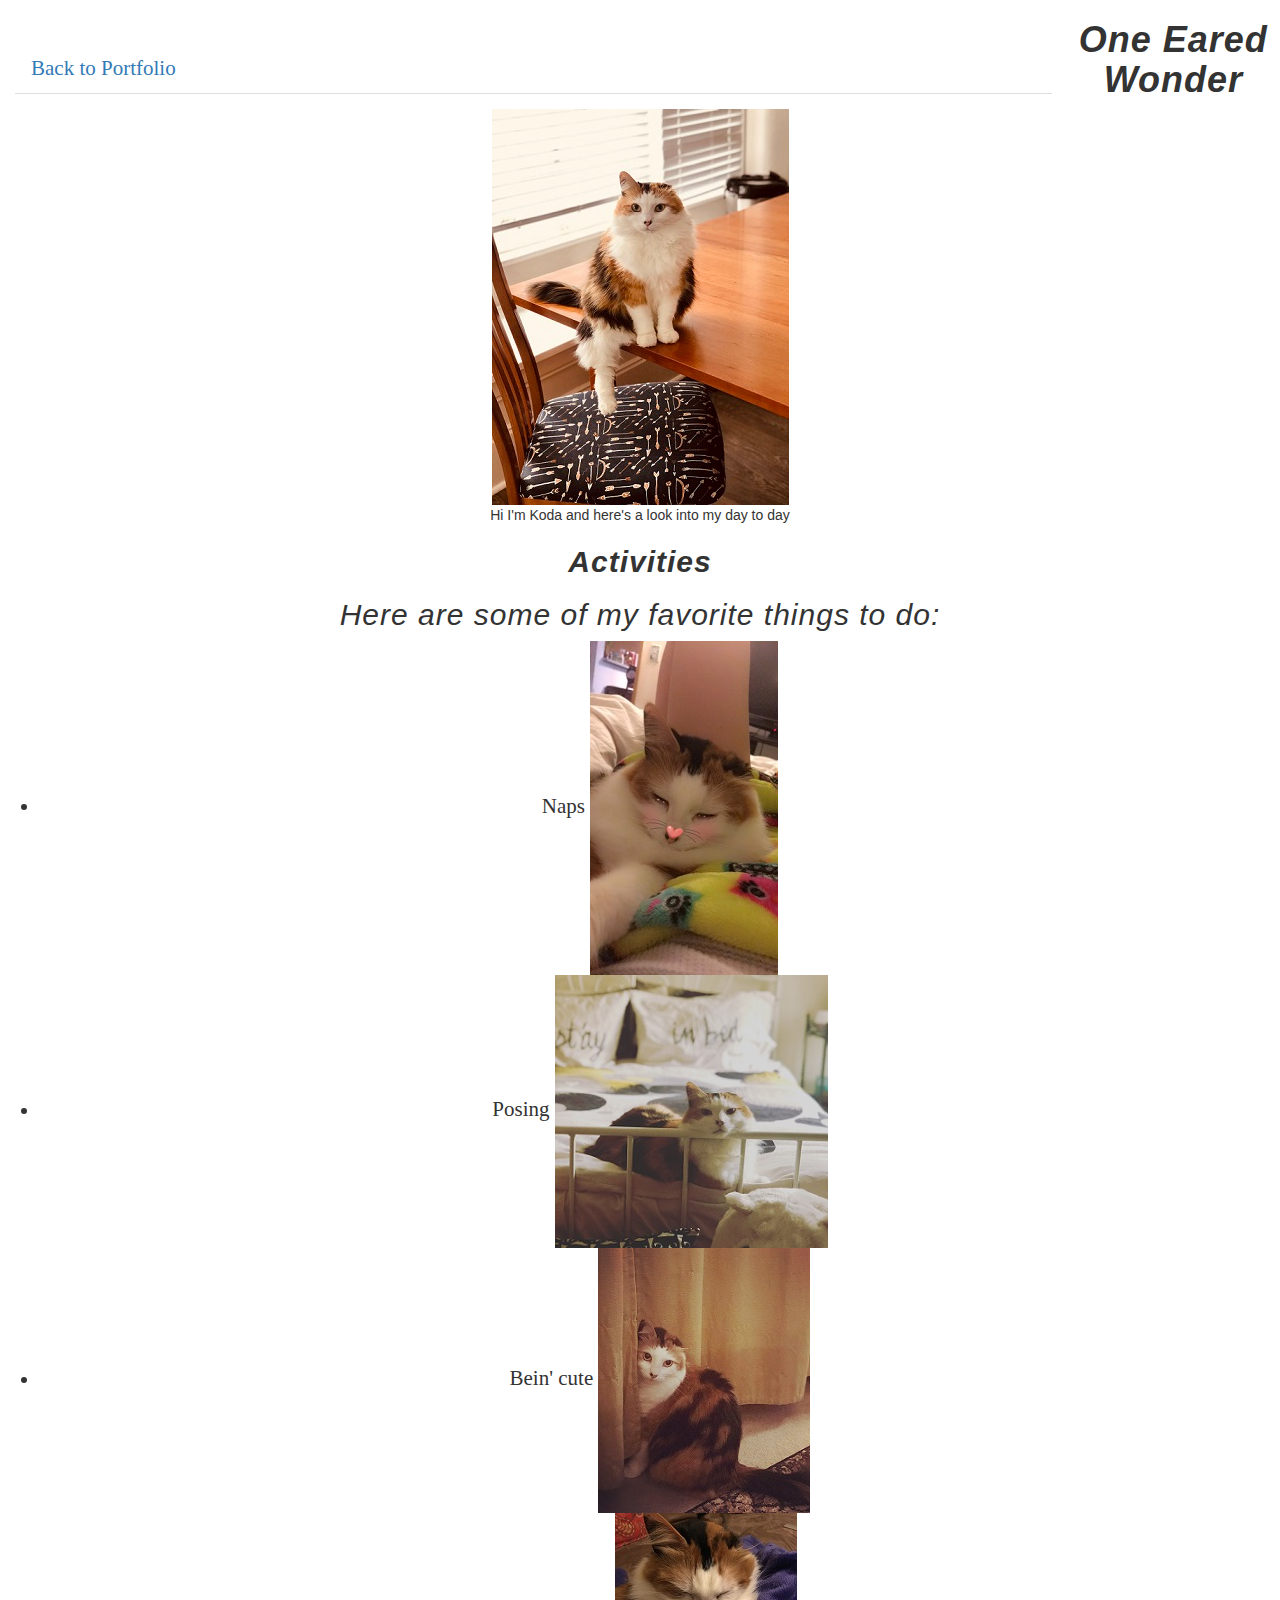
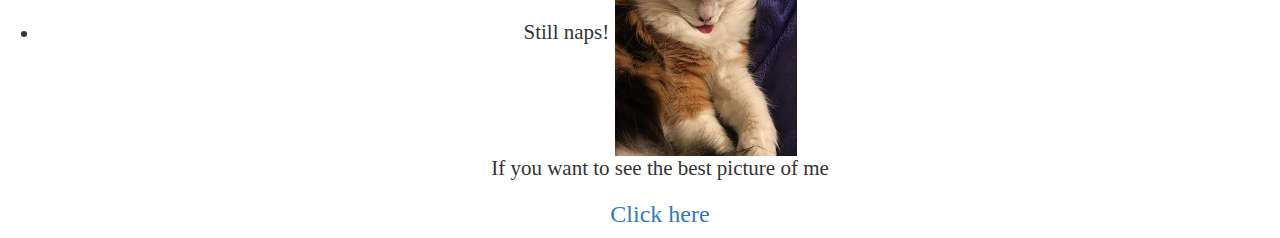
<file: index.html>
<!DOCTYPE HTML>
<html>
  <head>
    <link rel="stylesheet" href="css/styles.css">
    <link rel="stylesheet" href="css/bootstrap.css">
    <title><strong>One Eared Wonder</strong></title>
  </head>
  <body>
    <div class="col-md-10">
      <div class="nav bar">
        <ul class="nav nav-tabs">
          <li class="nav-item">
            <a class="nav-link active"><span class="home"><a href="https://tytyhibye.github.io/Portfolio-project/">Back to Portfolio</a></span></a>
          </li>
        </ul>
      </div>
    </div>
    <h1><strong>One Eared Wonder</strong></h1>
    <img src="img/cover.jpg">
    
    <p>Hi I'm Koda and here's a look into my day to day</p>

    <h2><strong>Activities</strong></h2>
    <h2>Here are some of my favorite things to do:</h2>
    <ul>
      <li>Naps
        <img src="img/nap2.jpg">
      </li>
      <li>Posing
        <img src="img/cute.jpg">
      </li>
      <li>Bein' cute
        <img src="img/pose.jpg">
      </li>
      <li>Still naps!
        <img src="img/nap1.jpg">
      </li>

    <p>If you want to see the best picture of me</p>
    <a href="https://tytyhibye.github.io/koda/best-picture.html">
    <h3>Click here</h3>
    </a>
    </ul>
  </body>
</file>
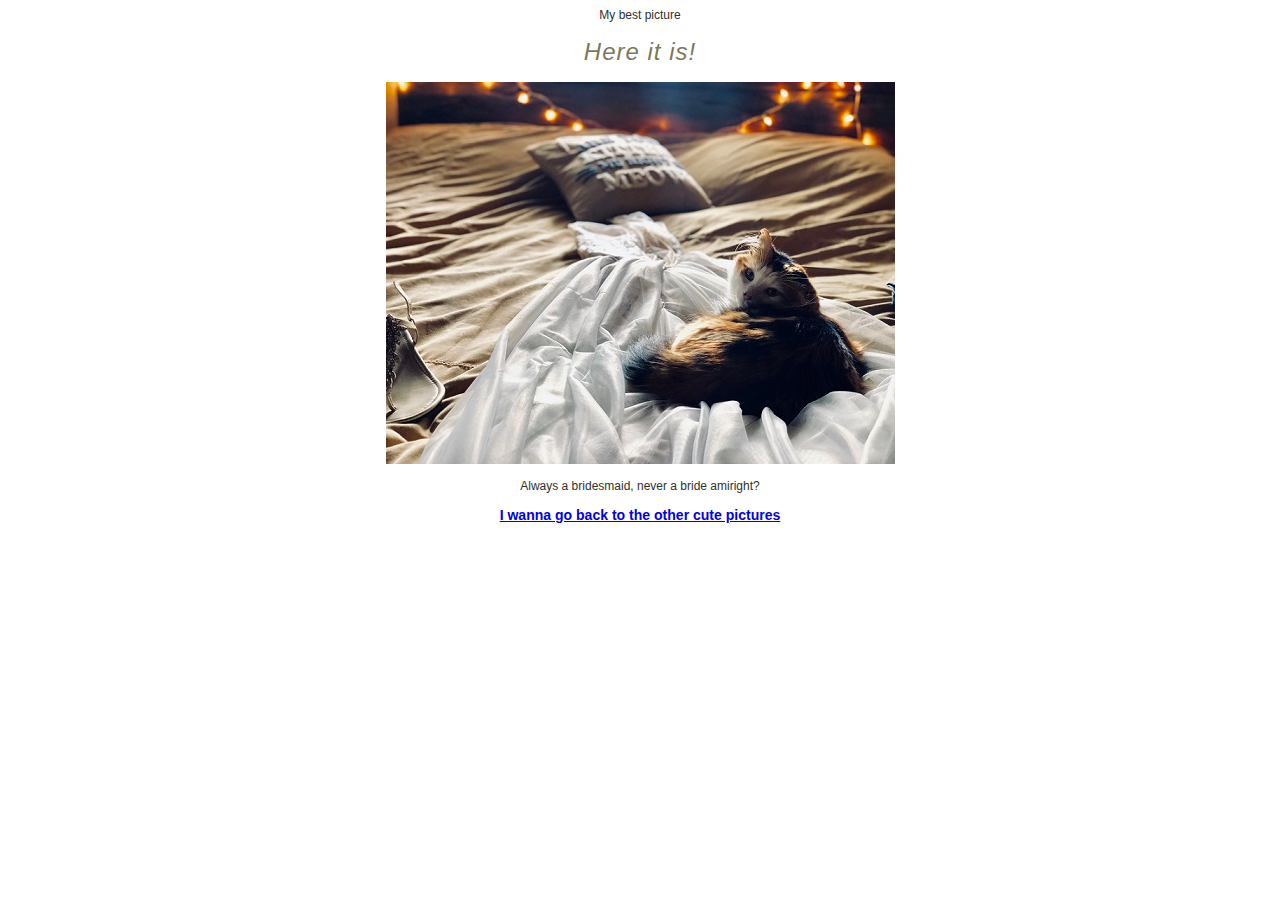
<file: best-picture.html>
<!DOCTYPE html>
<html>
  <head>My best picture</head>
    <link rel="stylesheet" href="css/styles.css">
    <title>Best picture ever</title>
  <body>
    <h1>Here it is!</h1>
    <img src="img/bridesmaid.jpg">

    <p>Always a bridesmaid, never a bride amiright?</p>

    <a href="index.html">
    <h3>I wanna go back to the other cute pictures</h3>
    </a>
  </body>
</html>
</file>
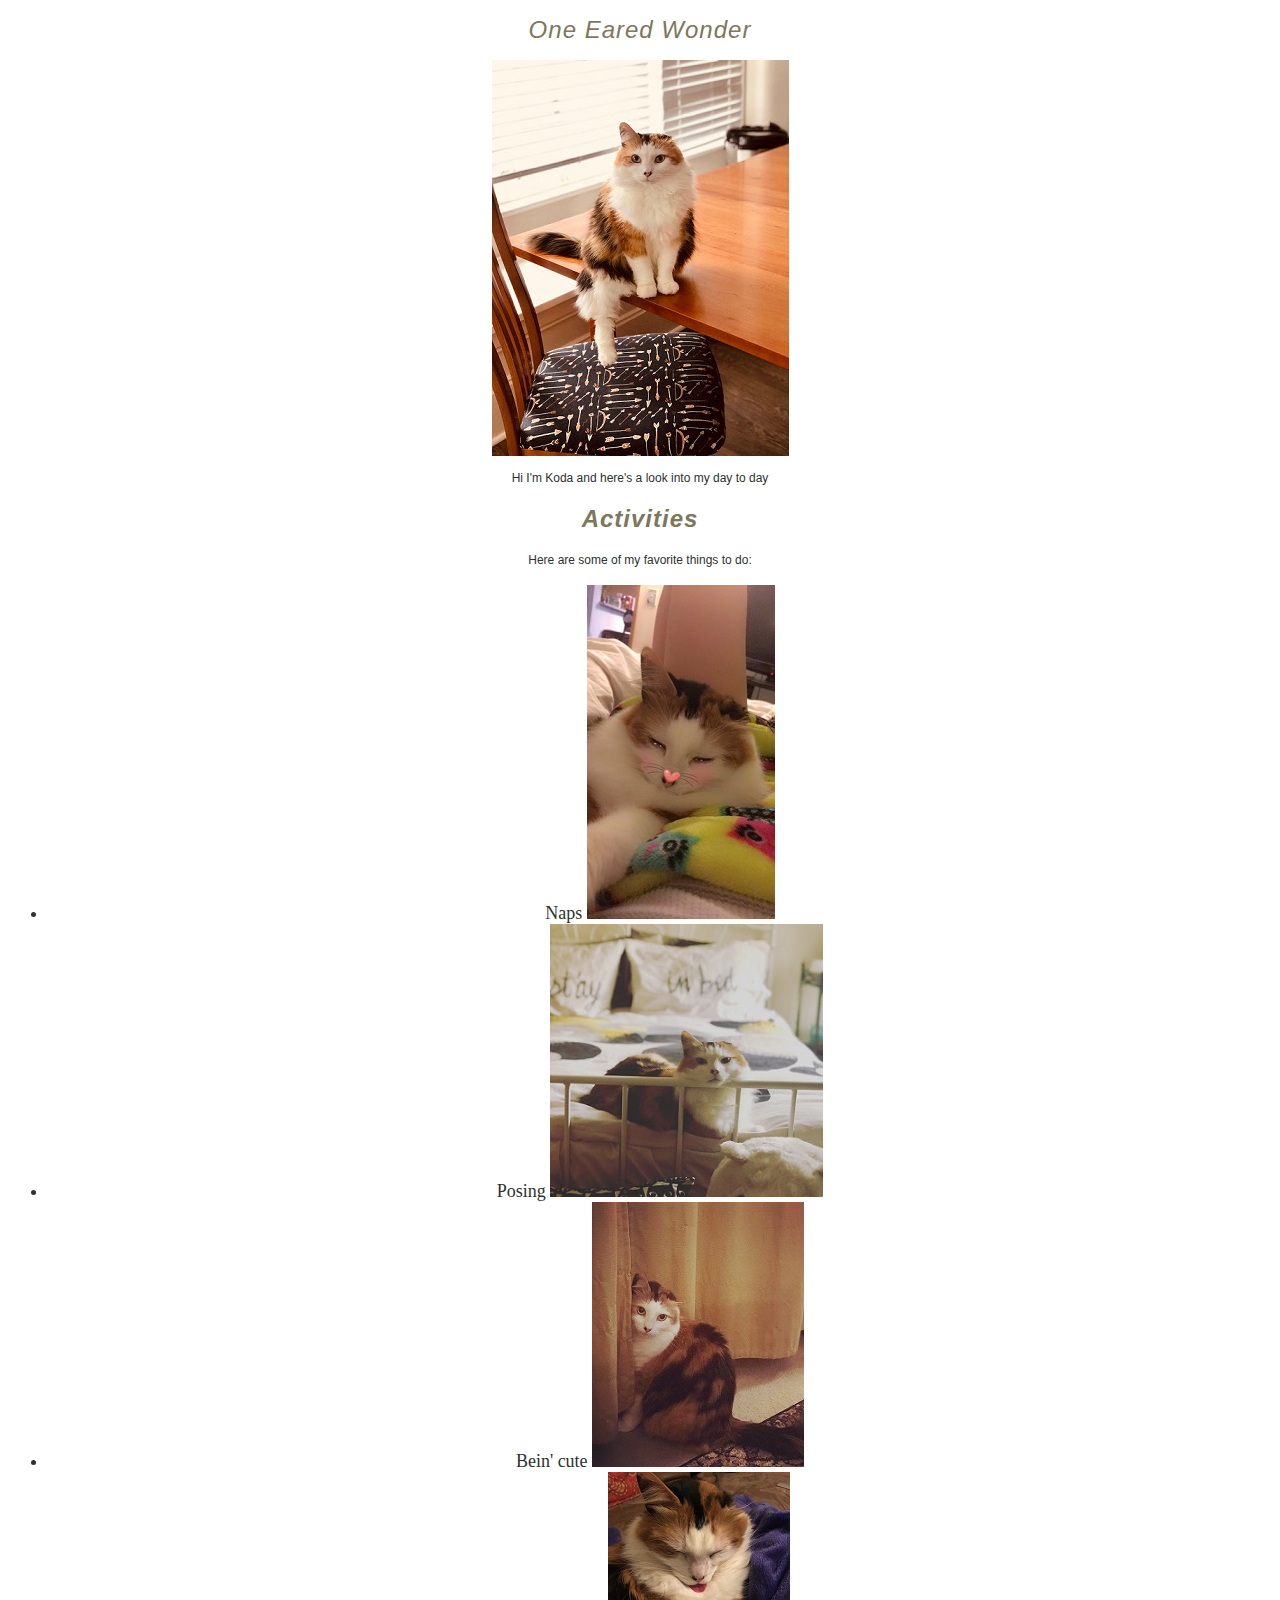
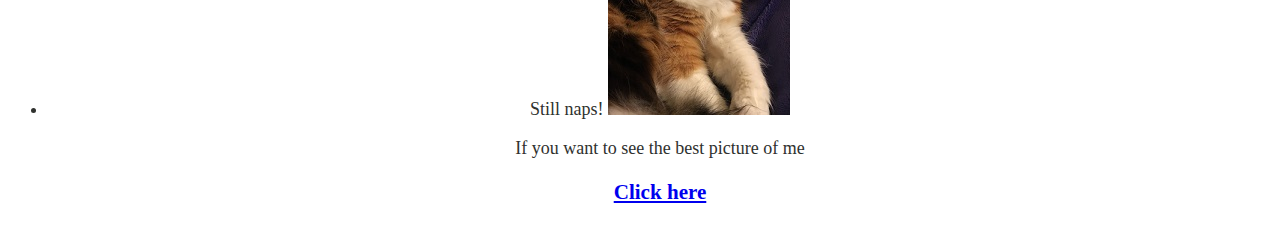
<file: homepage.html>
<!DOCTYPE HTML>
<html>
  <head>
    <link rel="stylesheet" href="css/styles.css">
    <title><strong>One Eared Wonder</strong></title>
  </head>
  <body>
    <h1>One Eared Wonder</h1>
    <img src="img/cover.jpg">
    
    <p>Hi I'm Koda and here's a look into my day to day</p>

    <h2><strong>Activities</strong></h2>
    <p>Here are some of my favorite things to do:</p>
    <ul>
      <li>Naps
        <img src="img/nap2.jpg">
      </li>
      <li>Posing
        <img src="img/cute.jpg">
      </li>
      <li>Bein' cute
        <img src="img/pose.jpg">
      </li>
      <li>Still naps!
        <img src="img/nap1.jpg">
      </li>

    <p>If you want to see the best picture of me</p>
    <a href="file:///C:/Users/conno_000/Desktop/Koda/best-picture.html">
    <h3>Click here</h3>
    </a>
    </ul>
  </body>
</file>
<file: css/styles.css>
body { 
	font: 75% georgia, sans-serif;
	color: #2f312e; 
	background: rgba(255, 255, 255, 0.445) url(http://csszengarden.com/001/blossoms.jpg);
  text-align: center;
	}
h1 { 
	font: italic normal 2em georgia, sans-serif;
	letter-spacing: 1px;  
	color: #7D775C;
  }
h2 {
	font: italic normal 2em georgia, sans-serif;
	letter-spacing: 1px;  
	color: #7D775C;;
}
ul {
  font: 150% georgia;
  text-align: center;
}
</file>
